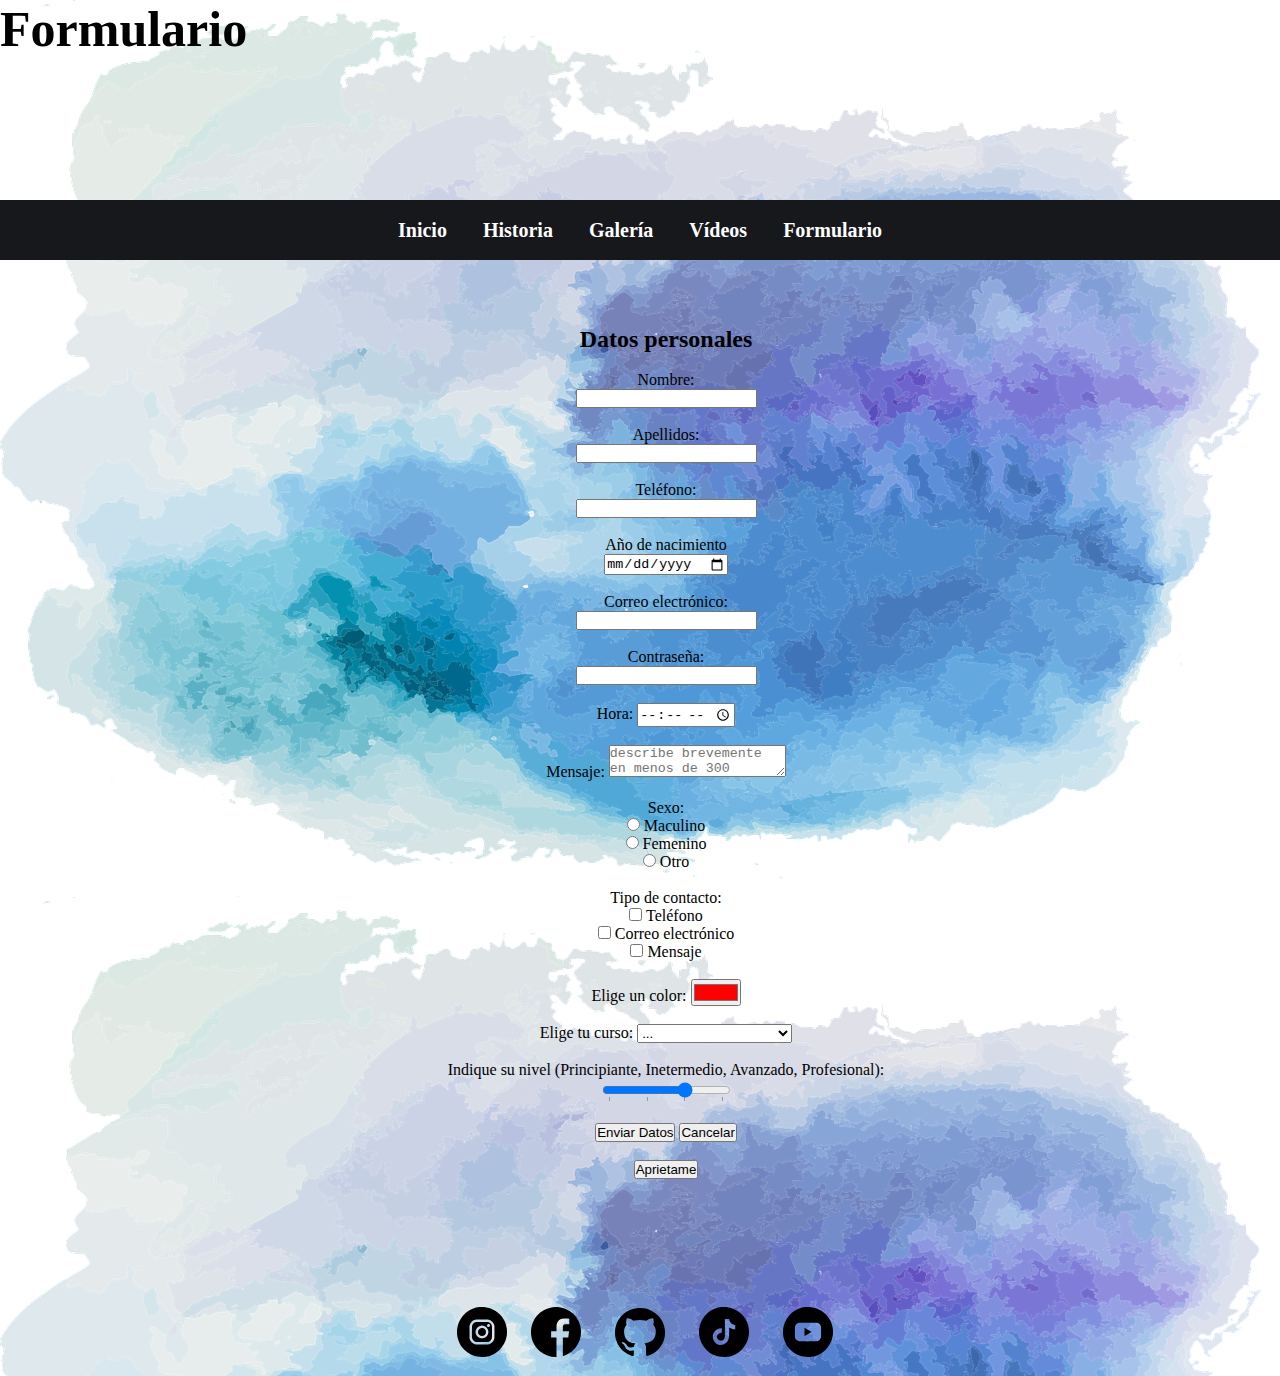
<file: paginas/formulario.html>
<!DOCTYPE html>
<html lang="en">
<head>
    <meta charset="UTF-8">
    <title>Ilusionismo</title>
    <link rel="StyleSheet" href="../css/formulario.css"> 
    <script src="../js/recogerDatos.js"></script>
</head>
<body>
    <h1 class="tituloPagina">Formulario</h1>
    <header> 
        <script>
        window.alert("Rellena el formulario de inscripción");
        </script>

        <nav class="menu">
            <ul style="display:inline;">
                <li><a href="../index.html">Inicio</a></li>
                <li><a href="historia.html">Historia</a></li>
                <li><a href="galeria.html">Galería</a></li>
                <li><a href="videos.html">Vídeos</a></li>
                <li><a href="formulario.html">Formulario</a></li>
            </ul>
        </nav>
</header>
    <main>
        <div>
        <form action="#" target="" method="get" name="formDatosPersonales">
            
            <h2>Datos personales</h2><br>

            <label for="fname">Nombre:</label><br>
            <input type="text" id="nombre" name="fname"><br><br>

            <label for="lname">Apellidos:</label><br>
            <input type="text" id="apellidos" name="lname"><br><br>

            <label for="telefono">Teléfono:</label><br>
            <input type="text" id="telefono" name="fname"><br><br>

            <label for="date">Año de nacimiento</label><br>
            <input type="date" id="año" name="lname"><br><br>

            <label for="fname">Correo electrónico:</label><br>
            <input type="email" id="correo" name="lname"><br><br>

            <label for="fname">Contraseña:</label><br>
            <input type="password" id="contraseña" name="lname" required><br><br>
            
            <label for="fname">Hora:</label>
            <input type="time" id="hora" name="hora"><br><br>
            
            <label for="mensaje">Mensaje:</label>
            <textarea name="mensaje" id="mensaje" for="mensaje" placeholder="describe brevemente en menos de 300 carácteres" maxlength="300"></textarea><br><br>
            
            <label for="fname">Sexo:</label><br>
            <input type="radio" id="SexoM" name="fav_language" value="Sexo">
            <label for="masculino">Maculino</label><br>
            
            <input type="radio" id="SexoM" name="fav_language" value="Sexo">
            <label for="femenino">Femenino</label><br>

            <input type="radio" id="SexoO" name="fav_language" value="Sexo">
            <label for="otro">Otro</label><br><br>
           
            <label for="fname">Tipo de contacto:</label><br>
                <input type="checkbox" id="vehicle1" name="vehicle1" value="Bike">
                <label for="telefono">Teléfono</label><br>
                <input type="checkbox" id="vehicle2" name="vehicle2" value="Car">
                <label for="correo">Correo electrónico</label><br>
                <input type="checkbox" id="vehicle3" name="vehicle3" value="Boat">
                <label for="mensaje">Mensaje</label><br><br>

                <label for="vehicle3">Elige un color:</label>
                <input type="color" name="colorElegido" value="#ff0000"><br><br>

                <label for="fname">Elige tu curso:</label>
                <select name="menu">
                    <option selected>...</option>
                    <optgroup label="1º.Año">
                      <option value="1">Cartomagia</option>
                      <option value="2">Mentalismo</option>
                      <option value="3">Numismagia</option>
                      <option value="4">Magia de cerca</option>
                      <option value="5">Magia de salón</option>

                    </optgroup>
                    <optgroup label="2º.Año">
                      <option value="4">Hipnosis</option>
                      <option value="5">Magia de escenario</option>
                      <option value="6">Magia con palomas</option>
                      <option value="6">Grandes ilusiones</option>
                      <option value="6">Historia de la magia</option>
                    </optgroup>
                  </select><br><br>
                
                <label for="fname"> Indique su nivel (Principiante, Inetermedio, Avanzado, Profesional):</label><br>
                <input type="range" name="rango"
                  min="1" max="4" list="lista-rango">
                <datalist id="lista-rango">
                    <option value="1" label="Principiante">
                    <option value="2" label="Inetermedio">
                    <option value="3" label="Avanzado">
                    <option value="4" label="Profesional">
                </datalist><br><br>

            <button type="button" onclick="recogerDatos()">Enviar Datos</button>
            <input type="reset" value="Cancelar">
                <br><br>
            
            <button type="button" onclick="myFunction()" >Aprietame</button>

            <p id="demo1"></p>
            <p id="demo2"></p>

            <script>
                function myFunction() {
                    document.getElementById("demo1").innerHTML = "Página web de Jose Sanandrés";
                }
            </script>

        </form>
        </div>

        <div id="resultado">
            
        </div>

    </main>
    <footer>
        <div>
            <a href="https://www.instagram.com/?hl=es" target="_blank">
                <img src="../multimedia/instagram.svg" id="instagram">
            </a>
            <a href="https://es-es.facebook.com/" target="_blank">
                <img src="../multimedia/facebook.svg" id="facebook">
            </a>
            <a href="https://github.com/" target="_blank">
                <img src="../multimedia/github.svg" id="gitHub">
            </a>
            <a href="https://www.tiktok.com/es/" target="_blank">
                <img src="../multimedia/tiktok.svg" id="tiktok">
            </a>
            <a href="https://www.youtube.com/" target="_blank">
                <img src="../multimedia/youtube.svg" id="youtube">
            </a>
        </div>
    </footer>
</body>
</html>
</file>
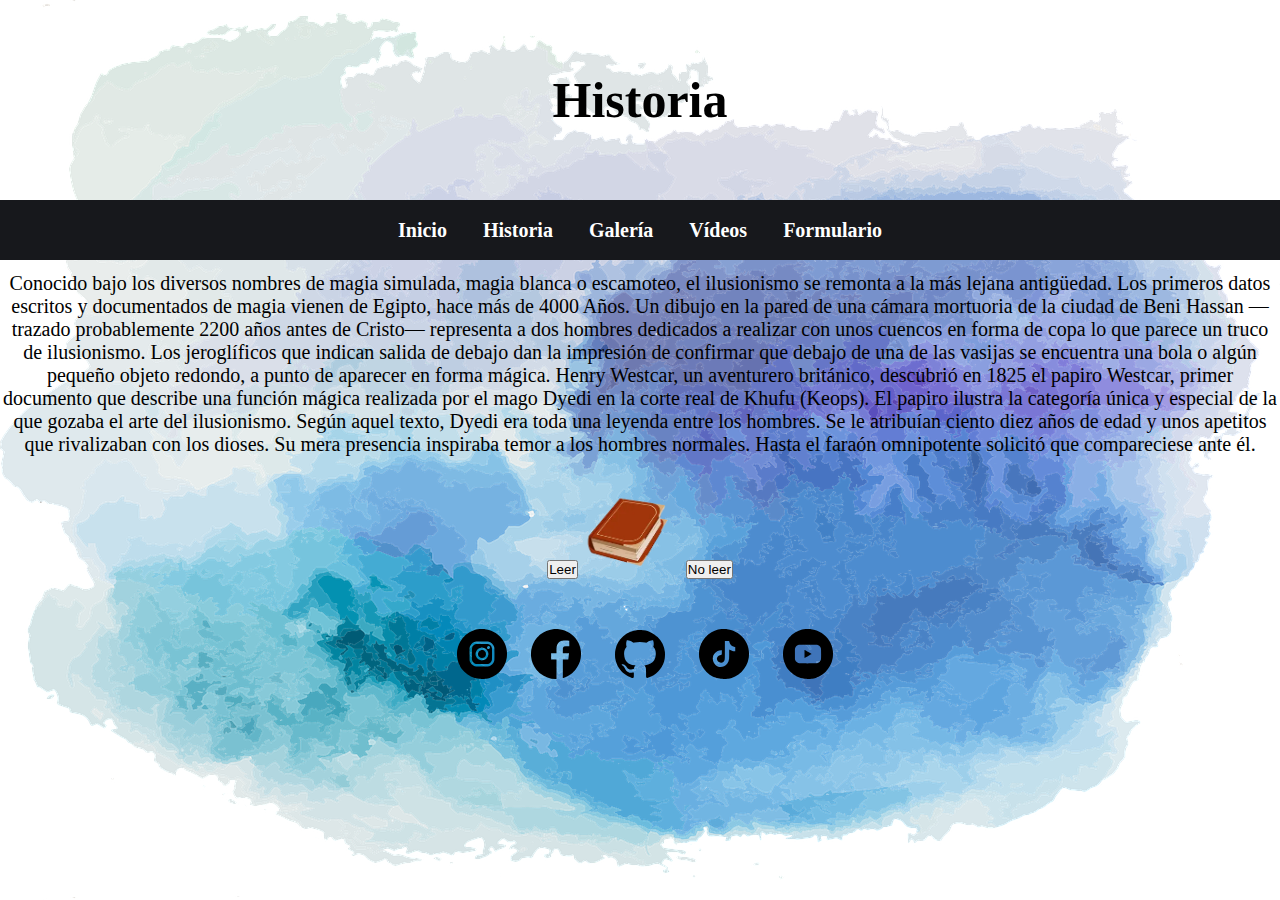
<file: paginas/historia.html>
<!DOCTYPE html>
<html lang="en">
<head>
    <meta charset="UTF-8">
    <title>Historia</title>
    <link rel="StyleSheet" href="../css/historia.css">
    
</head>
<body>
    <header>
        <h1 class="tituloPagina">Historia</h1>
    </header>

    <nav class="menu">
        <ul style="display:inline;">
          <li><a href="../index.html">Inicio</a></li>
          <li><a href="historia.html">Historia</a></li>
          <li><a href="galeria.html">Galería</a></li>
          <li><a href="videos.html">Vídeos</a></li>
          <li><a href="formulario.html">Formulario</a></li>
        </ul>
    </nav>
    <main>
        <p>Conocido bajo los diversos nombres de magia simulada, magia blanca o escamoteo, el ilusionismo se remonta a la más lejana antigüedad.
        Los primeros datos escritos y documentados de magia vienen de Egipto, hace más de 4000 Años. Un dibujo en la pared de una cámara
        mortuoria de la ciudad de Beni Hassan —trazado probablemente 2200 años antes de Cristo— representa a dos hombres dedicados a realizar
        con unos cuencos en forma de copa lo que parece un truco de ilusionismo. Los jeroglíficos que indican salida de debajo dan la impresión
        de confirmar que debajo de una de las vasijas se encuentra una bola o algún pequeño objeto redondo, a punto de aparecer en forma mágica.
        Henry Westcar, un aventurero británico, descubrió en 1825 el papiro Westcar, primer documento que describe una función mágica realizada
        por el mago Dyedi en la corte real de Khufu (Keops). El papiro ilustra la categoría única y especial de la que gozaba el arte del ilusionismo.
        Según aquel texto, Dyedi era toda una leyenda entre los hombres. Se le atribuían ciento diez años de edad y unos apetitos que rivalizaban con los dioses.
        Su mera presencia inspiraba temor a los hombres normales. Hasta el faraón omnipotente solicitó que compareciese ante él.
        </p>
        <br><br>
        <div class="boton">
            <button onclick="document.getElementById('libro1').src='../multimedia/libro2.png'">Leer</button>
            <img id="libro1" src="../multimedia/libro1.png" style="width:100px">
            <button onclick="document.getElementById('libro1').src='../multimedia/libro1.png'">No leer</button>
        </div>
    </main>
    <footer>
        <div>
            <a href="https://www.instagram.com/?hl=es" target="_blank">
                <img src="../multimedia/instagram.svg" id="instagram">
            </a>
            <a href="https://es-es.facebook.com/" target="_blank">
                <img src="../multimedia/facebook.svg" id="facebook">
            </a>
            <a href="https://github.com/" target="_blank">
                <img src="../multimedia/github.svg" id="gitHub">
            </a>
            <a href="https://www.tiktok.com/es/" target="_blank">
                <img src="../multimedia/tiktok.svg" id="tiktok">
            </a>
            <a href="https://www.youtube.com/" target="_blank">
                <img src="../multimedia/youtube.svg" id="youtube">
            </a>
        </div>
    </footer>
</body>
</html>
</file>
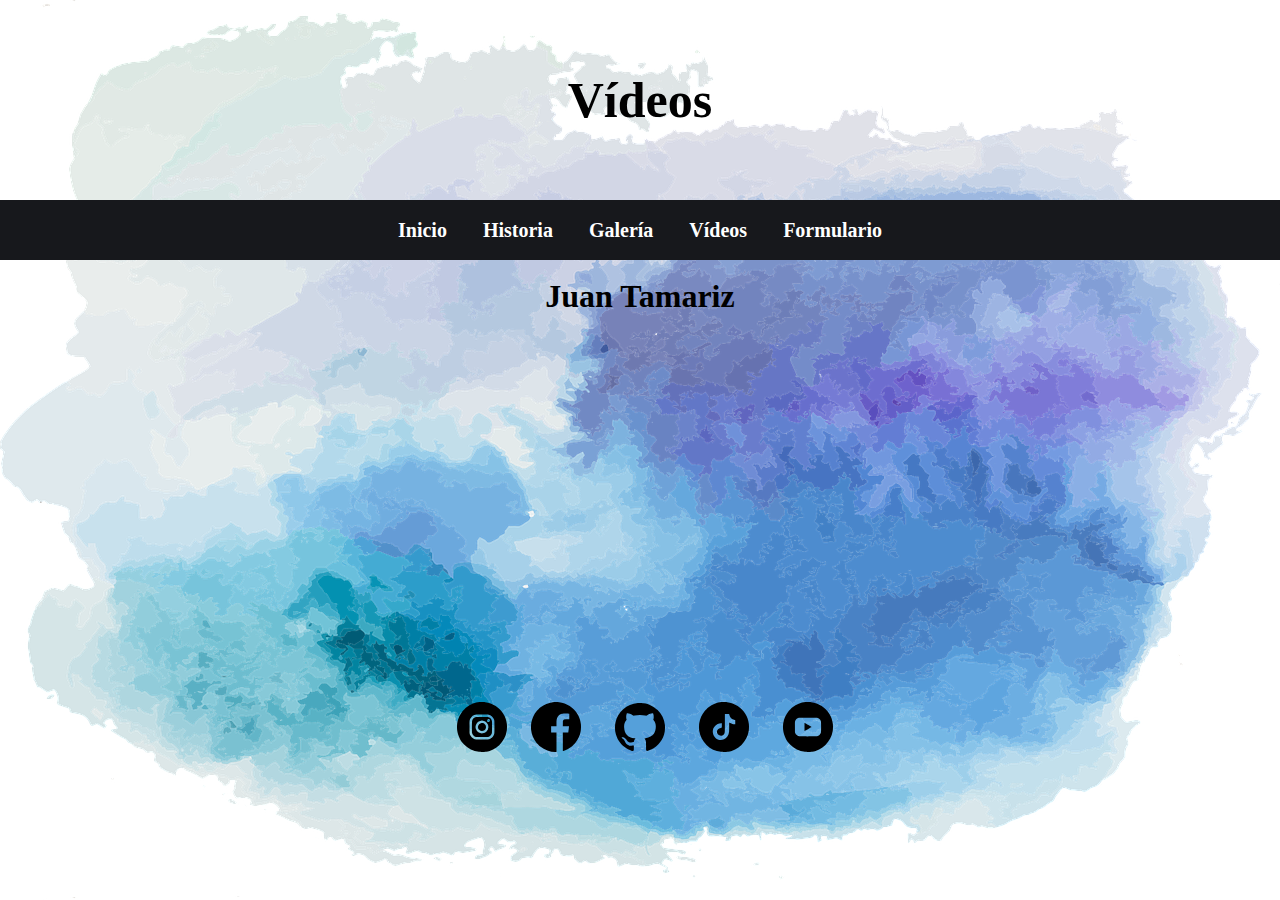
<file: paginas/videos.html>
<!DOCTYPE html>
<html lang="en">
<head>
    <meta charset="UTF-8">
    <title>Vídeos</title>
    <link rel="StyleSheet" href="../css/videos.css">

</head>
<body>
    <header>
        <h1 class="tituloPagina">Vídeos</h1>
    </header>

    <nav class="menu">
        <ul style="display:inline;">
          <li><a href="../index.html">Inicio</a></li>
          <li><a href="historia.html">Historia</a></li>
          <li><a href="galeria.html">Galería</a></li>
          <li><a href="videos.html">Vídeos</a></li>
          <li><a href="formulario.html">Formulario</a></li>
        </ul>
    </nav>
    <br>
    <main>
        <h1>Juan Tamariz</h1><br>
        <iframe width="560" height="315" src="https://www.youtube.com/embed/690QadfJuY4" title="YouTube video player" frameborder="0" allow="accelerometer; autoplay; clipboard-write; encrypted-media; gyroscope; picture-in-picture" allowfullscreen></iframe>
    </main>
    <footer>
        <div>
            <a href="https://www.instagram.com/?hl=es" target="_blank">
                <img src="../multimedia/instagram.svg" id="instagram">
            </a>
            <a href="https://es-es.facebook.com/" target="_blank">
                <img src="../multimedia/facebook.svg" id="facebook">
            </a>
            <a href="https://github.com/" target="_blank">
                <img src="../multimedia/github.svg" id="gitHub">
            </a>
            <a href="https://www.tiktok.com/es/" target="_blank">
                <img src="../multimedia/tiktok.svg" id="tiktok">
            </a>
            <a href="https://www.youtube.com/" target="_blank">
                <img src="../multimedia/youtube.svg" id="youtube">
            </a>
        </div>
    </footer>

</body>
</html>
</file>
<file: css/formulario.css>
* {
  margin: 0px;
  padding: 0px;
}

body {
  background-image: url(../multimedia/fondoFormulario.png);
}

.mostrar_menu,
.esconder_menu{
  font-size: 30px;
  cursor: pointer;
  display: none;
  transition: 0.4s
}

.mostrar_menu{
  order: 1;
}

#check{
  display: none;
}

h1 {
  position: relative;
  animation: mover 4s infinite;
  width: 100px;
  height: 200px;
}

.tituloPagina {
  color:black;
  text-align: center;
  text-decoration: dotted;
  font-size: 50px;
  display: flex;
}

p {
  font-family: verdana;
  font-size: 20px;
}

marquee {
  font-family:'Courier New', Courier, monospace;
  font-size:50px;
  width: 100%;
  border: solid;
  border-color: blue;
}

ul{
  border-style:hidden;
}

header{
  width: 100%;
  top: 0;
  left: 0;
  right: 0;
  z-index: -1;
  justify-content:center;
  align-items: center;
}

nav{
  height: 60px;
  background-color:#17181C;
  z-index: -1;
  text-align: center;
  display: flex;
  justify-content:center;
  align-items:flex-end;
}

nav ul{
  list-style: none;
  display: inline-block;
  padding:18px;
}

nav ul li{
   float: left;
   margin-top: 20px;
}

nav ul li a {
  color: white;
  font-weight: bold;
  text-decoration: none;
  font-size: 20px;
  padding: 18px;
}

nav ul li a:hover{
background-color:#929fb3;
border: white;
}

p{
  font-size: 20px;
  font-family:serif;
  text-align: center;
  margin-top: 12px;
}

#resultado {
  background-color: aquamarine;
  text-align: left;
  align-items: center;
  font-size: 20px;
  font-weight:bold;
}

  footer{
    align-self:flex-end;
    line-height:3;
    text-align: center;
    height: 100px;
    width:100%;
  }

  #instagram {
    margin-top: 50px;
    width: 50px;
    height: 50px;
    margin-left: 10px; 
    transition: width .2s, height .2s, transform .2s;
    animation-duration: .3s;
  }
  
  #instagram:hover {
    transform: scale(1.5);
  }
  
  #facebook {
    margin-top: 20px;
    width: 50px;
    height: 50px;
    margin-left: 20px; 
    transition: width .2s, height .2s, transform .2s;
    animation-duration: .3s;
  }
  
  #facebook:hover {
    transform: scale(1.5);
  }
  
  #gitHub {
    margin-top: 20px;
    width: 50px;
    height: 50px; 
    margin-left: 30px; 
    transition: width .2s, height .2s, transform .2s;
    animation-duration: .3s;
  }
  
  #gitHub:hover {
    transform: scale(1.5);
  }
  
  #tiktok {
    margin-top: 20px;
    width: 50px;
    height: 50px;
    margin-left: 30px; 
    transition: width .2s, height .2s, transform .2s;
    animation-duration: .3s;
  }
  
  #tiktok:hover {
    transform: scale(1.5);
  }
  
  #youtube {
    margin-top: 20px;
    width: 50px;
    height: 50px;
    margin-left: 30px;
    transition: width .2s, height .2s, transform .2s;
    animation-duration: .3s; 
  }
  
  #youtube:hover {
    transform: scale(1.5);
  }

  footer div a {
    text-decoration: none;
  }

  form {
    text-align: center;
    width:1200px;
    padding:16px;
    border-radius:10px;
    margin:50px;
  }
</file>
<file: css/historia.css>
* {
    margin: 0px;
    padding: 0px;
  }
  
  body {
    background-image: url(../multimedia/fondoFormulario.png);
  }

  .boton {
  text-align: center;
  }

  .tituloPagina {
    color:black;
    text-align: center;
    text-decoration: dotted;
    font-size: 50px;
  }

  p {
    font-family: verdana;
    font-size: 20px;
  }
  
  ul{
    border-style:hidden;
  }

  header{
    width: 100%;
    height: 200px;
    z-index: -1;
    text-align: center;
    display: flex;
    justify-content:center;
    align-items: center;
  }

  nav{
    height: 60px;
    background-color:#17181C;
    z-index: -1;
    text-align: center;
    display: flex;
    justify-content:center;
    align-items:flex-end;
  }
  
  nav ul{
    list-style: none;
    display: inline-block;
    padding:18px;
  }

  nav ul li{
     float: left;
     margin-top: 20px;
  }

  nav ul li a {
    color: white;
    font-weight: bold;
    text-decoration: none;
    font-size: 20px;
    padding: 18px;
  }

  nav ul li a:hover{
  background-color:#929fb3;
  border: white;
  }

  p{
    font-size: 20px;
    font-family:serif;
    text-align: center;
    margin-top: 12px;
  }

  footer{
    align-self:flex-end;
    line-height:3;
    text-align: center;
    height: 100px;
    width:100%;
  }

  #instagram {
    margin-top: 50px;
    width: 50px;
    height: 50px;
    margin-left: 10px; 
    transition: width .2s, height .2s, transform .2s;
    animation-duration: .3s;
  }
  
  #instagram:hover {
    transform: scale(1.5);
  }
  
  #facebook {
    margin-top: 20px;
    width: 50px;
    height: 50px;
    margin-left: 20px; 
    transition: width .2s, height .2s, transform .2s;
    animation-duration: .3s;
  }
  
  #facebook:hover {
    transform: scale(1.5);
  }
  
  #gitHub {
    margin-top: 20px;
    width: 50px;
    height: 50px; 
    margin-left: 30px; 
    transition: width .2s, height .2s, transform .2s;
    animation-duration: .3s;
  }
  
  #gitHub:hover {
    transform: scale(1.5);
  }
  
  #tiktok {
    margin-top: 20px;
    width: 50px;
    height: 50px;
    margin-left: 30px; 
    transition: width .2s, height .2s, transform .2s;
    animation-duration: .3s;
  }
  
  #tiktok:hover {
    transform: scale(1.5);
  }
  
  #youtube {
    margin-top: 20px;
    width: 50px;
    height: 50px;
    margin-left: 30px;
    transition: width .2s, height .2s, transform .2s;
    animation-duration: .3s; 
  }
  
  #youtube:hover {
    transform: scale(1.5);
  }

  footer div a {
    text-decoration: none;
  }

  @media only screen and (max-width: 600px) {
    body {
      background-color: red;
      font-size: 1em;
    }
  }
</file>
<file: css/videos.css>
* {
    margin: 0px;
    padding: 0px;
  }
  
  body {
    background-image: url(../multimedia/fondoFormulario.png);
  }
  
  .tituloPagina {
    color:black;
    text-align: center;
    text-decoration: dotted;
    font-size: 50px;
  }
  
  p {
    font-family: verdana;
    font-size: 20px;
  }
  
  ul{
    border-style:hidden;
  }

  header{
    width: 100%;
    height: 200px;
    z-index: -1;
    text-align: center;
    display: flex;
    justify-content:center;
    align-items: center;
  }

  nav{
    height: 60px;
    background-color:#17181C;
    z-index: -1;
    text-align: center;
    display: flex;
    justify-content:center;
    align-items:flex-end;
  }
  
  nav ul{
    list-style: none;
    display: inline-block;
    padding:18px;
  }

  nav ul li{
     float: left;
     margin-top: 20px;
  }

  nav ul li a {
    color: white;
    font-weight: bold;
    text-decoration: none;
    font-size: 20px;
    padding: 18px;
  }

  nav ul li a:hover{
  background-color:#929fb3;
  border: white;
  }

  main {
    width: 100%;
    height: 100%;
    text-align: center;
  }

  p{
    font-size: 20px;
    font-family:serif;
    text-align: center;
    margin-top: 12px;
  }

  footer{
    align-self:flex-end;
    line-height:3;
    text-align: center;
    height: 100px;
    width:100%;
  }

  #instagram {
    margin-top: 50px;
    width: 50px;
    height: 50px;
    margin-left: 10px; 
    transition: width .2s, height .2s, transform .2s;
    animation-duration: .3s;
  }
  
  #instagram:hover {
    transform: scale(1.5);
  }
  
  #facebook {
    margin-top: 20px;
    width: 50px;
    height: 50px;
    margin-left: 20px; 
    transition: width .2s, height .2s, transform .2s;
    animation-duration: .3s;
  }
  
  #facebook:hover {
    transform: scale(1.5);
  }
  
  #gitHub {
    margin-top: 20px;
    width: 50px;
    height: 50px; 
    margin-left: 30px; 
    transition: width .2s, height .2s, transform .2s;
    animation-duration: .3s;
  }
  
  #gitHub:hover {
    transform: scale(1.5);
  }
  
  #tiktok {
    margin-top: 20px;
    width: 50px;
    height: 50px;
    margin-left: 30px; 
    transition: width .2s, height .2s, transform .2s;
    animation-duration: .3s;
  }
  
  #tiktok:hover {
    transform: scale(1.5);
  }
  
  #youtube {
    margin-top: 20px;
    width: 50px;
    height: 50px;
    margin-left: 30px;
    transition: width .2s, height .2s, transform .2s;
    animation-duration: .3s; 
  }
  
  #youtube:hover {
    transform: scale(1.5);
  }

  footer div a {
    text-decoration: none;
  }
</file>
